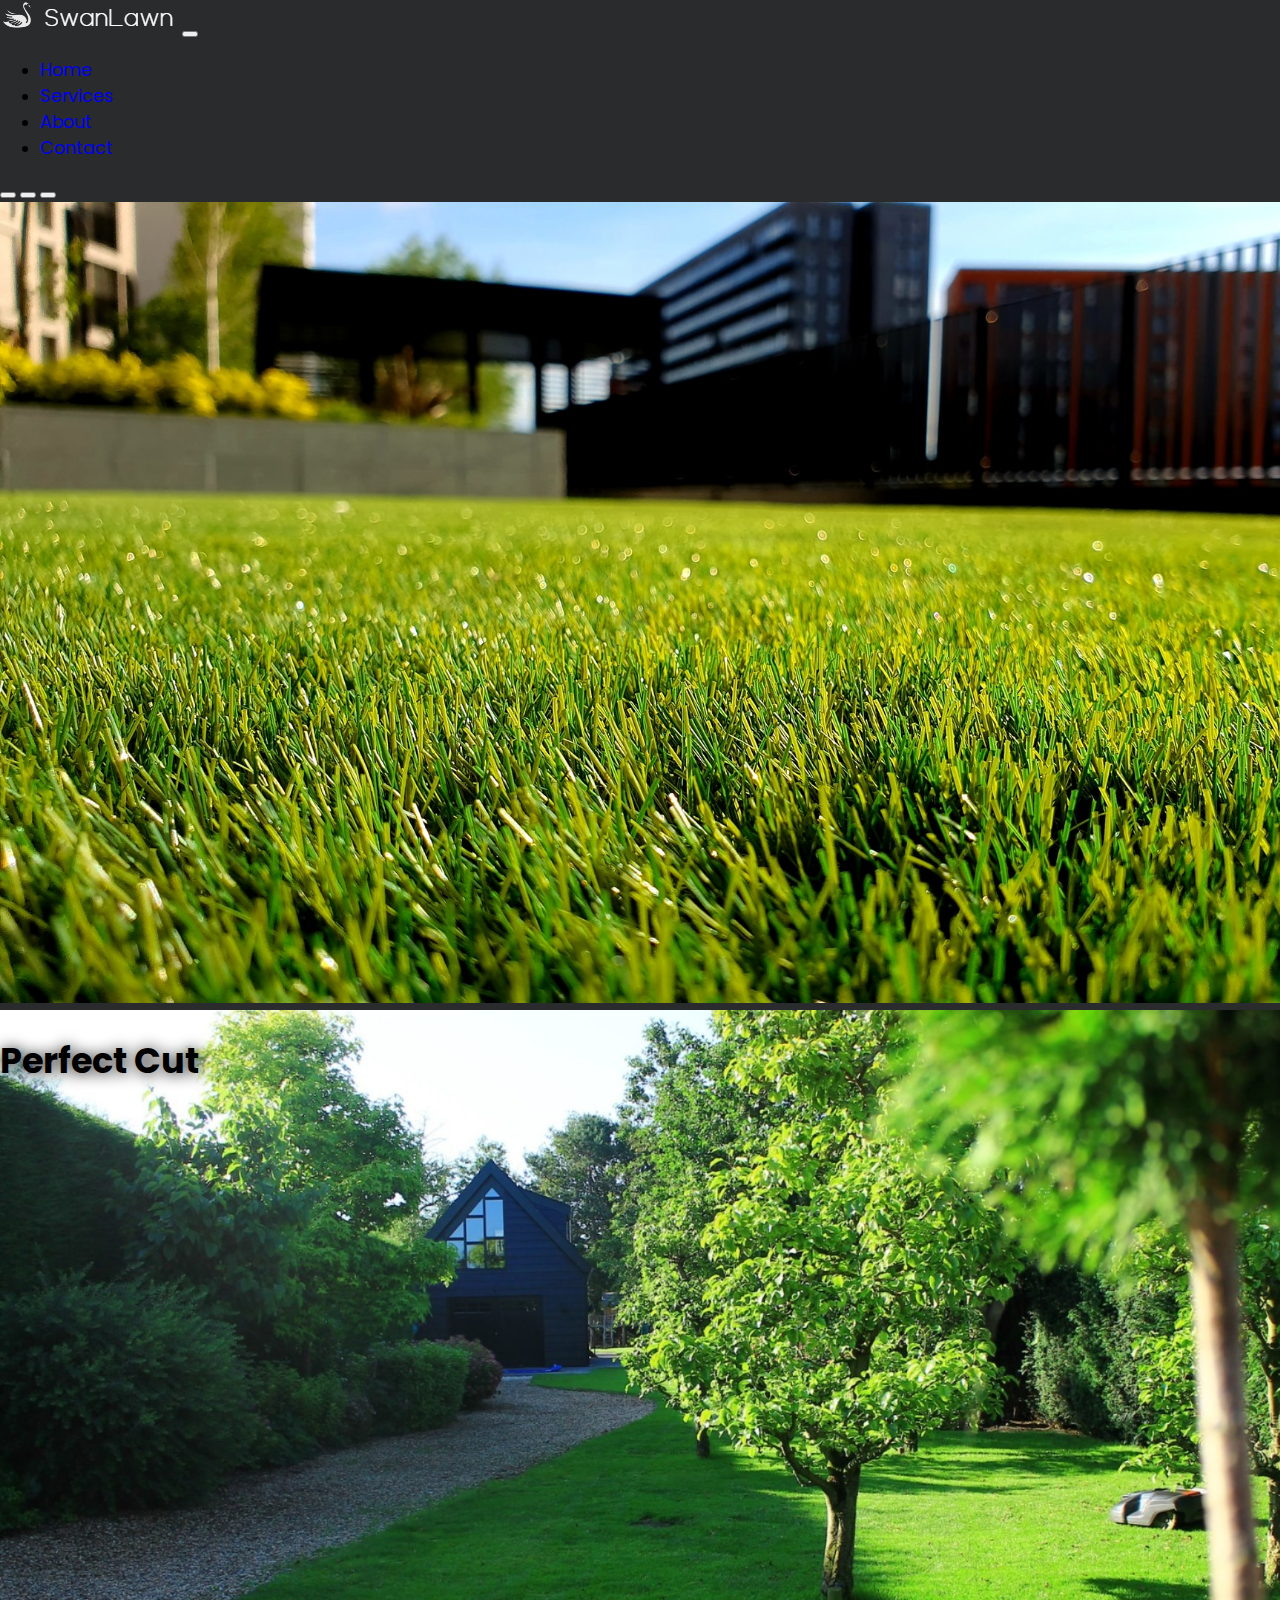
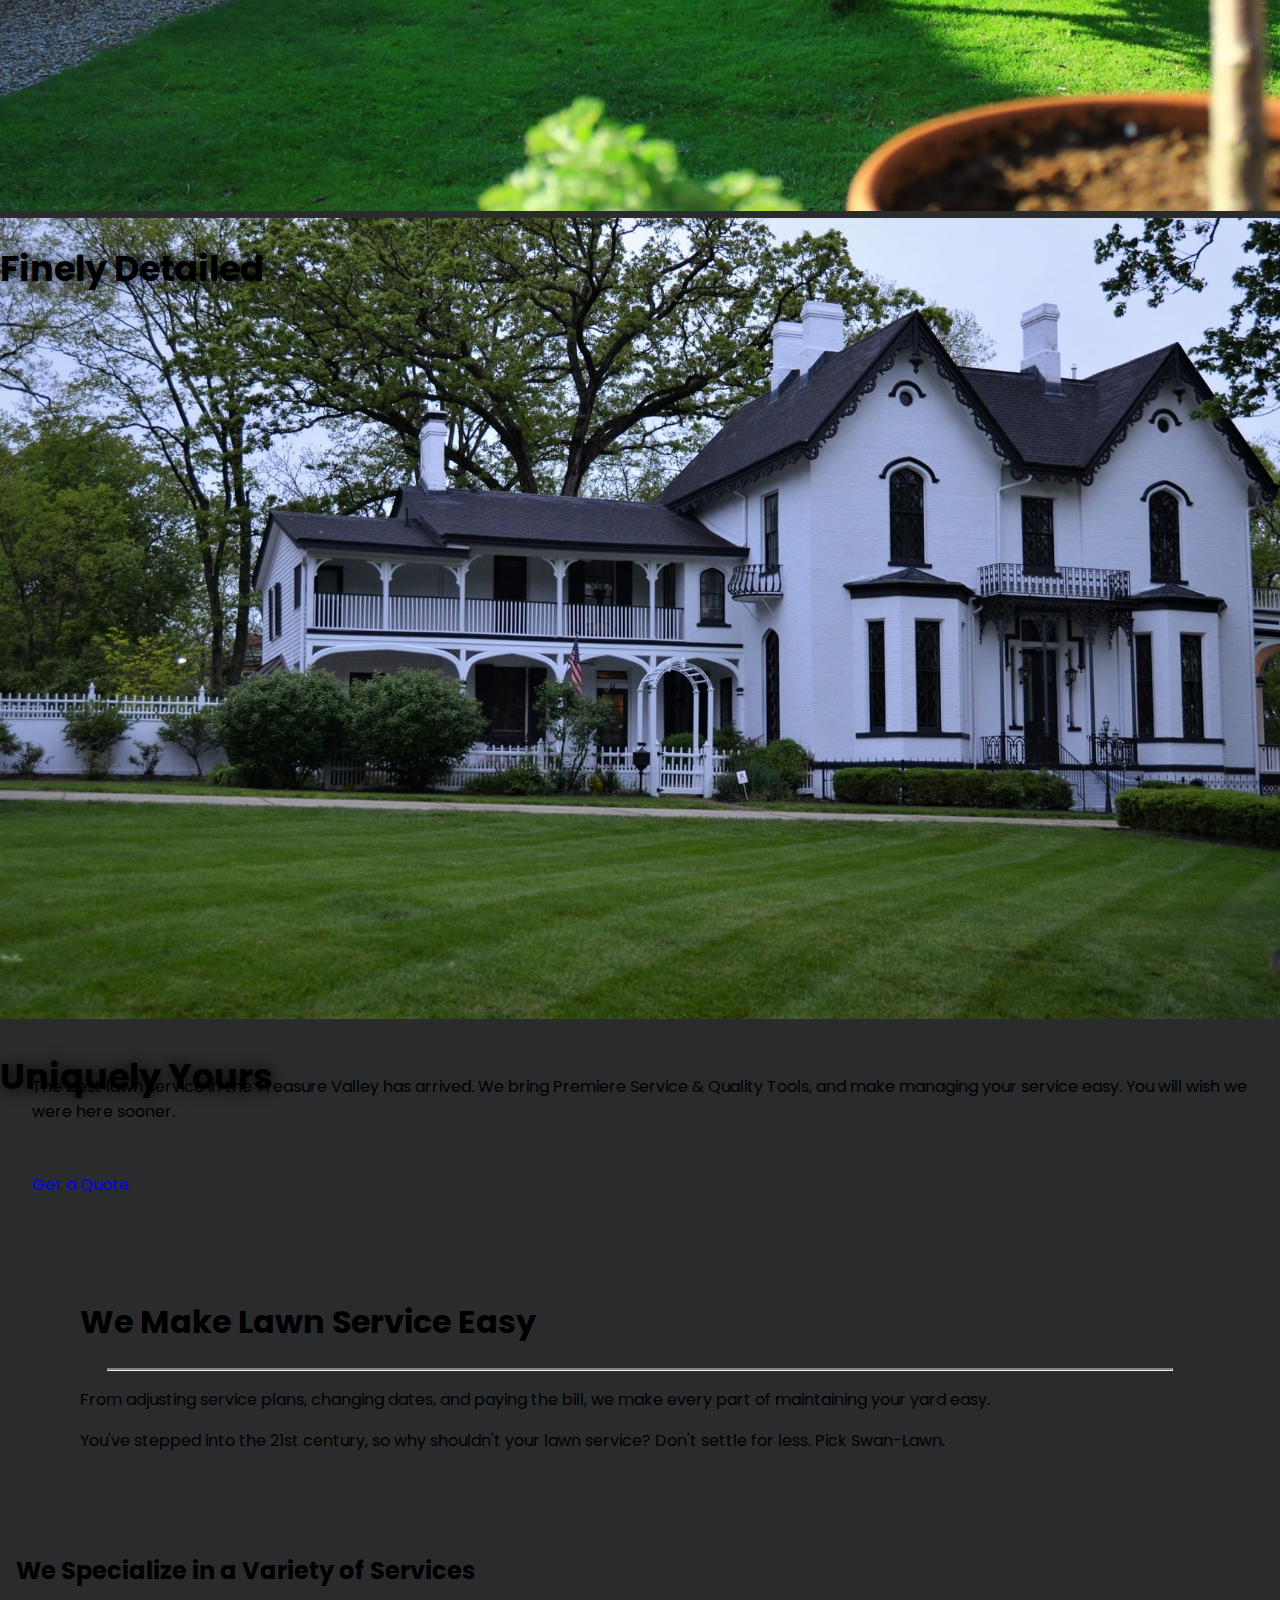
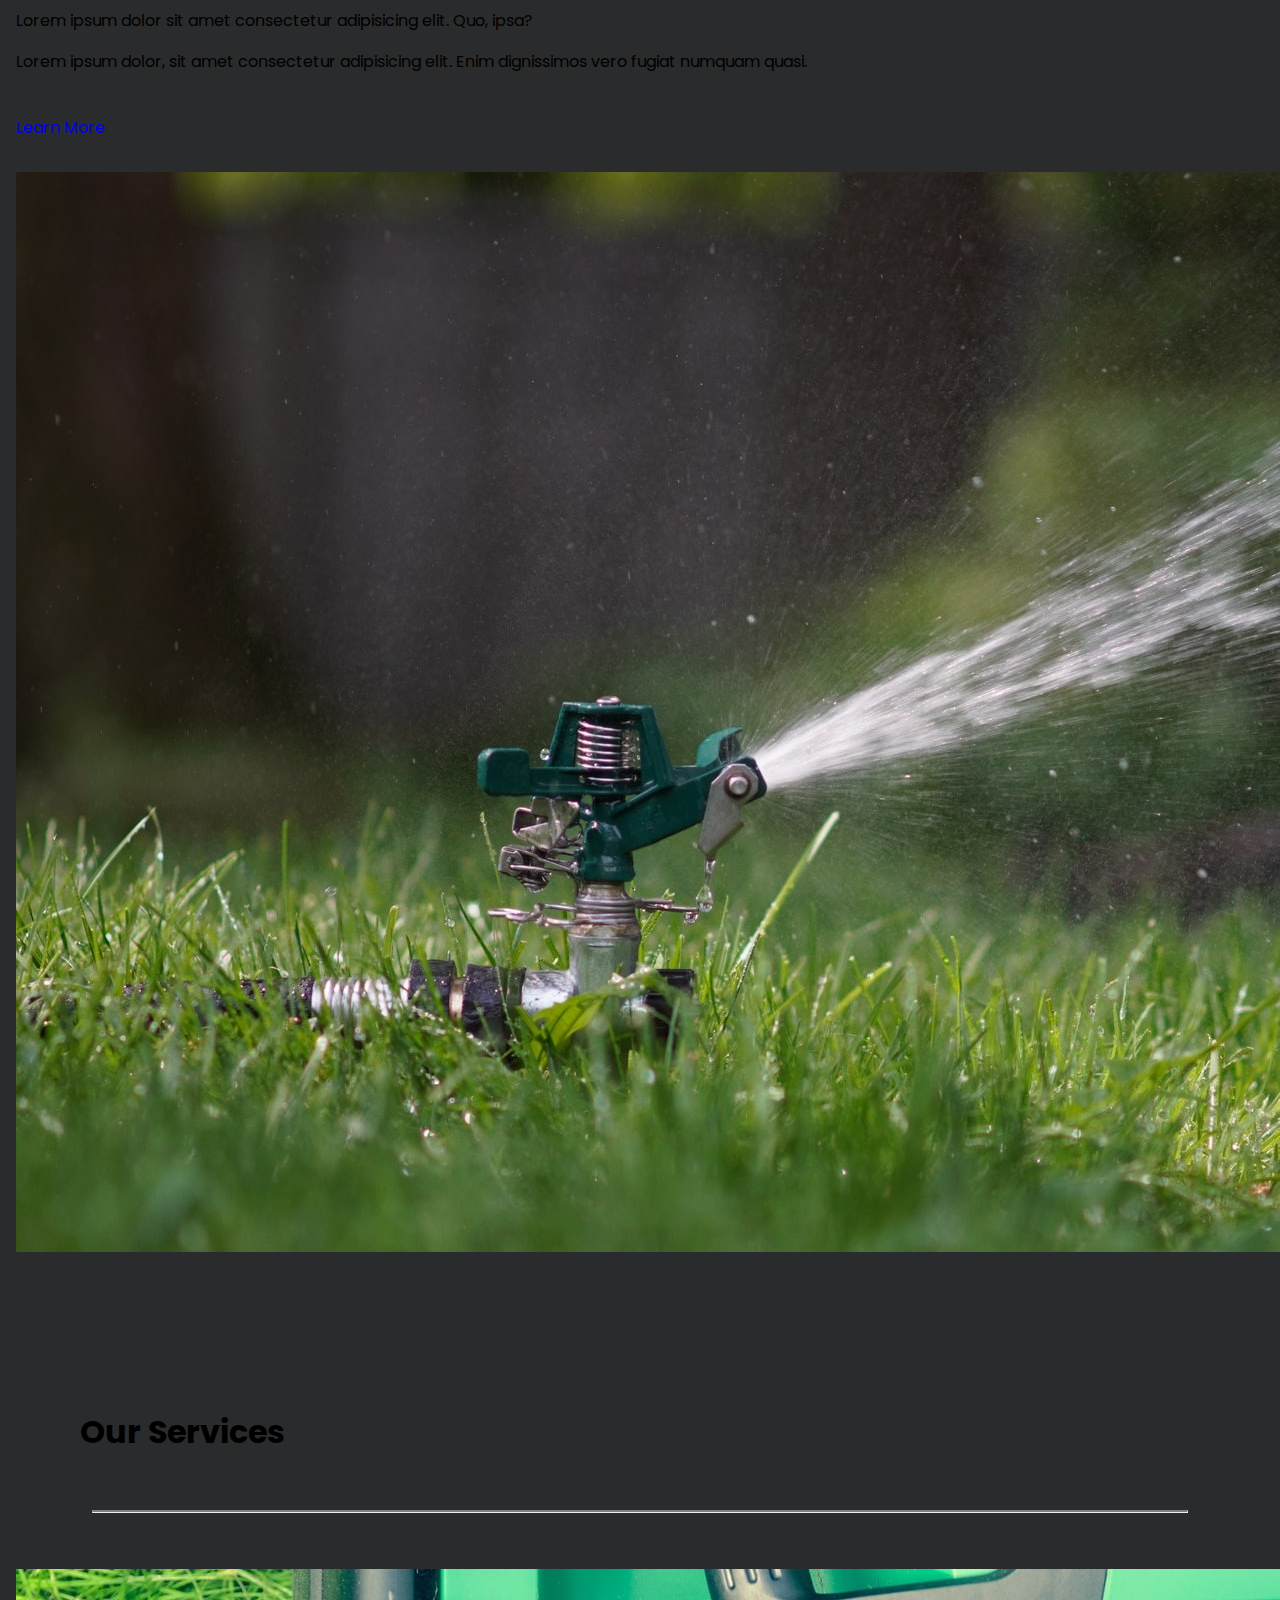
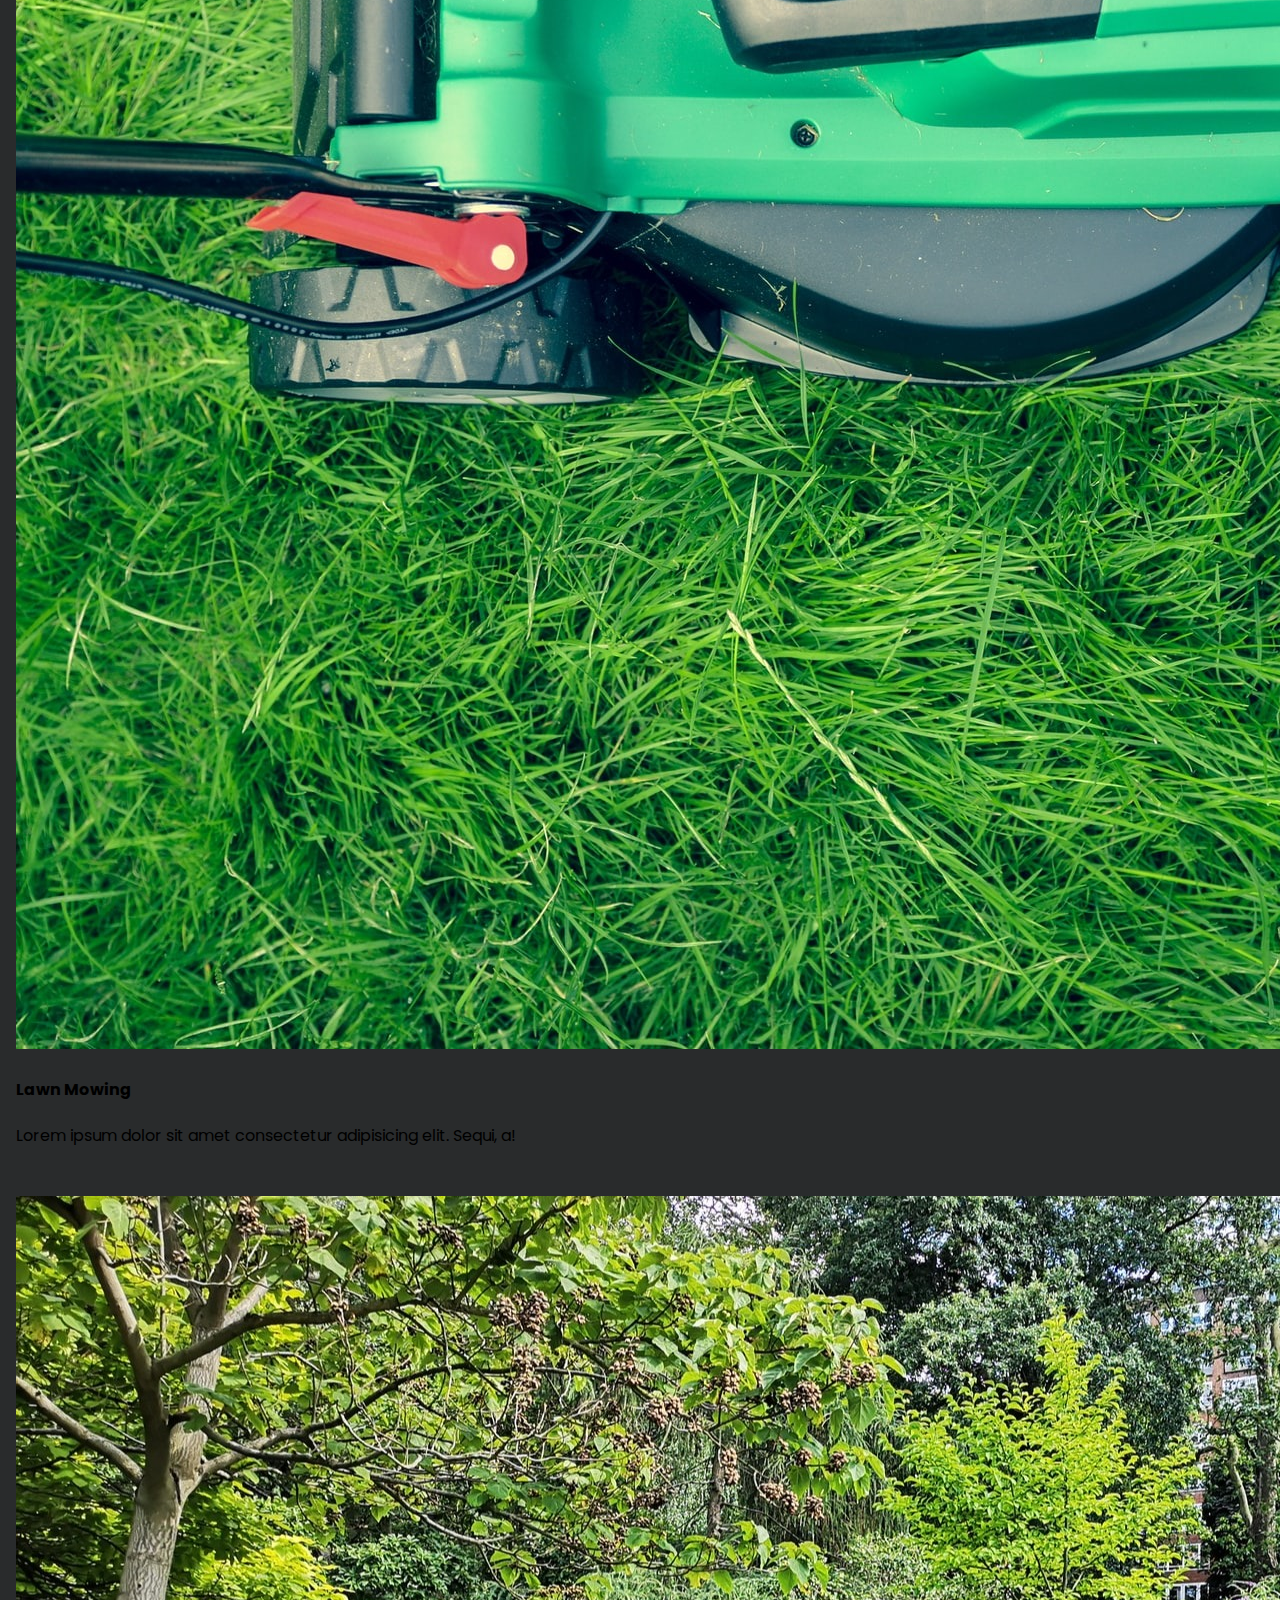
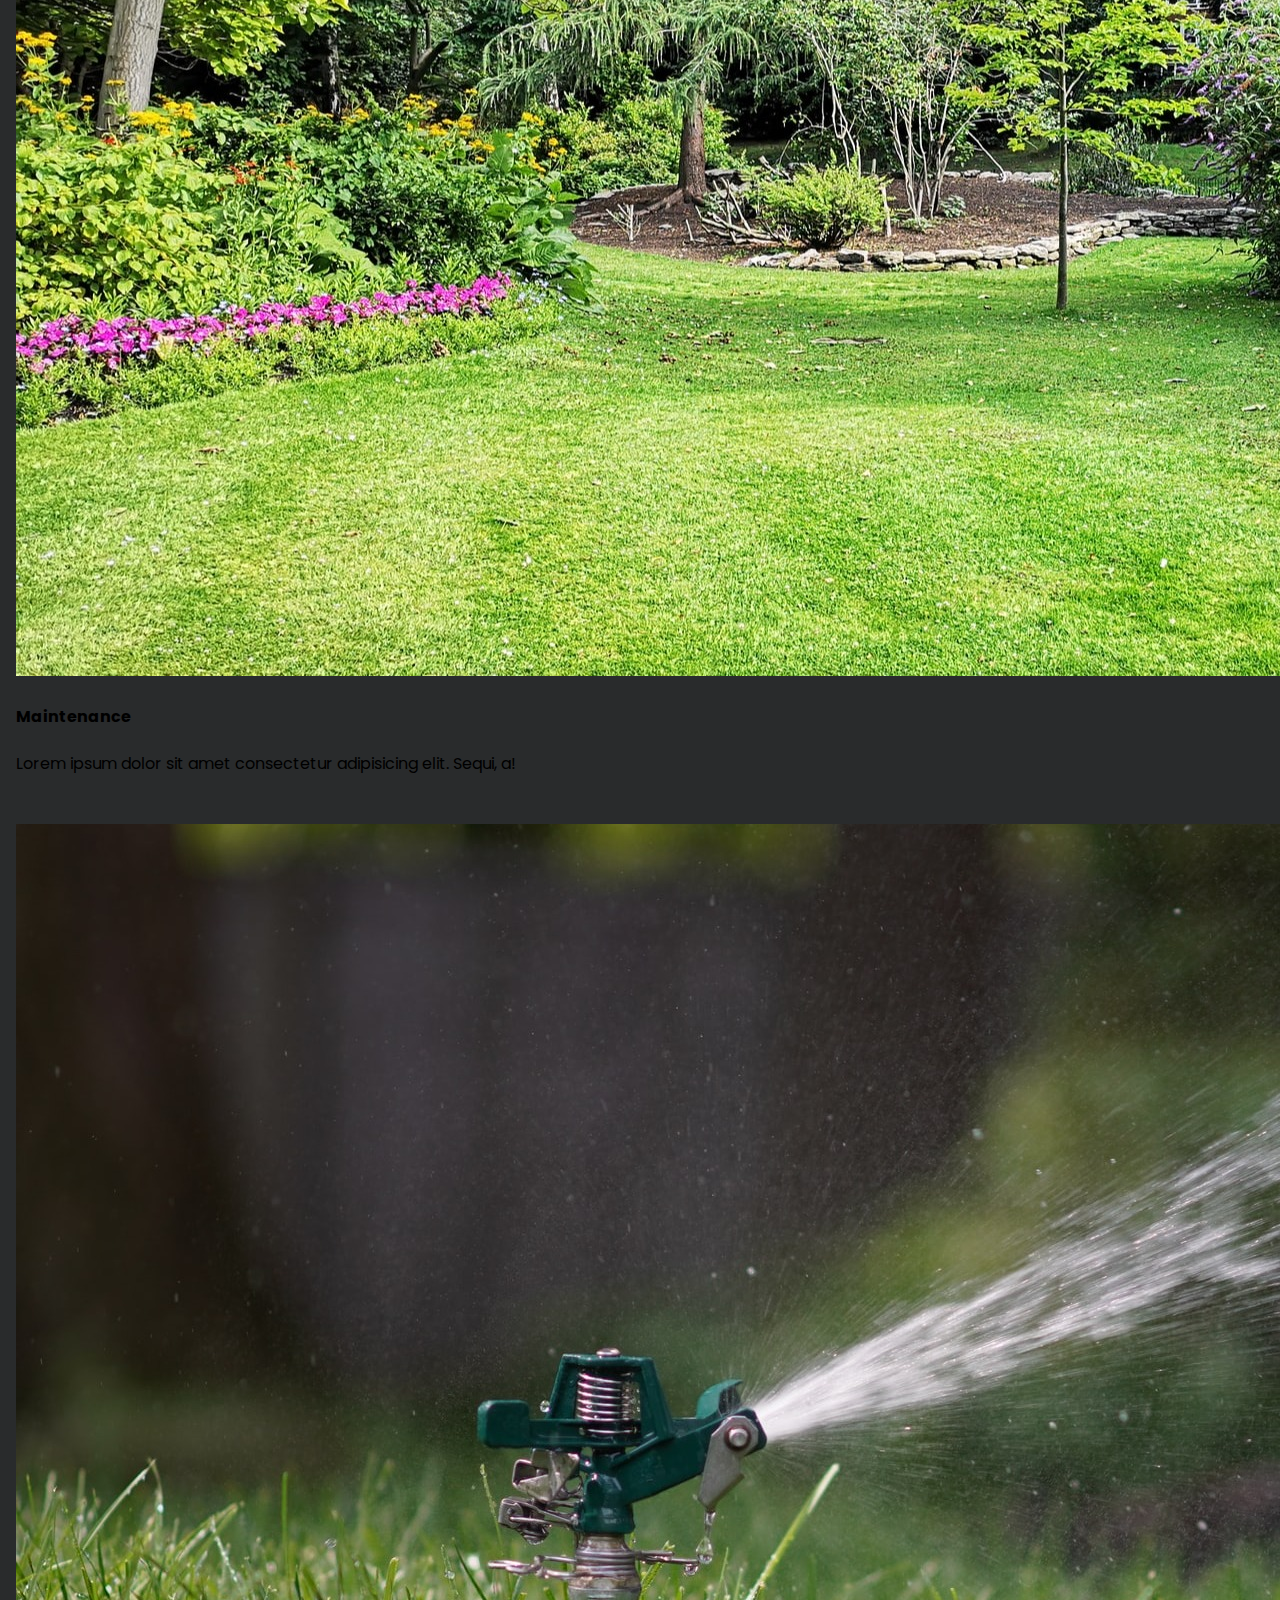
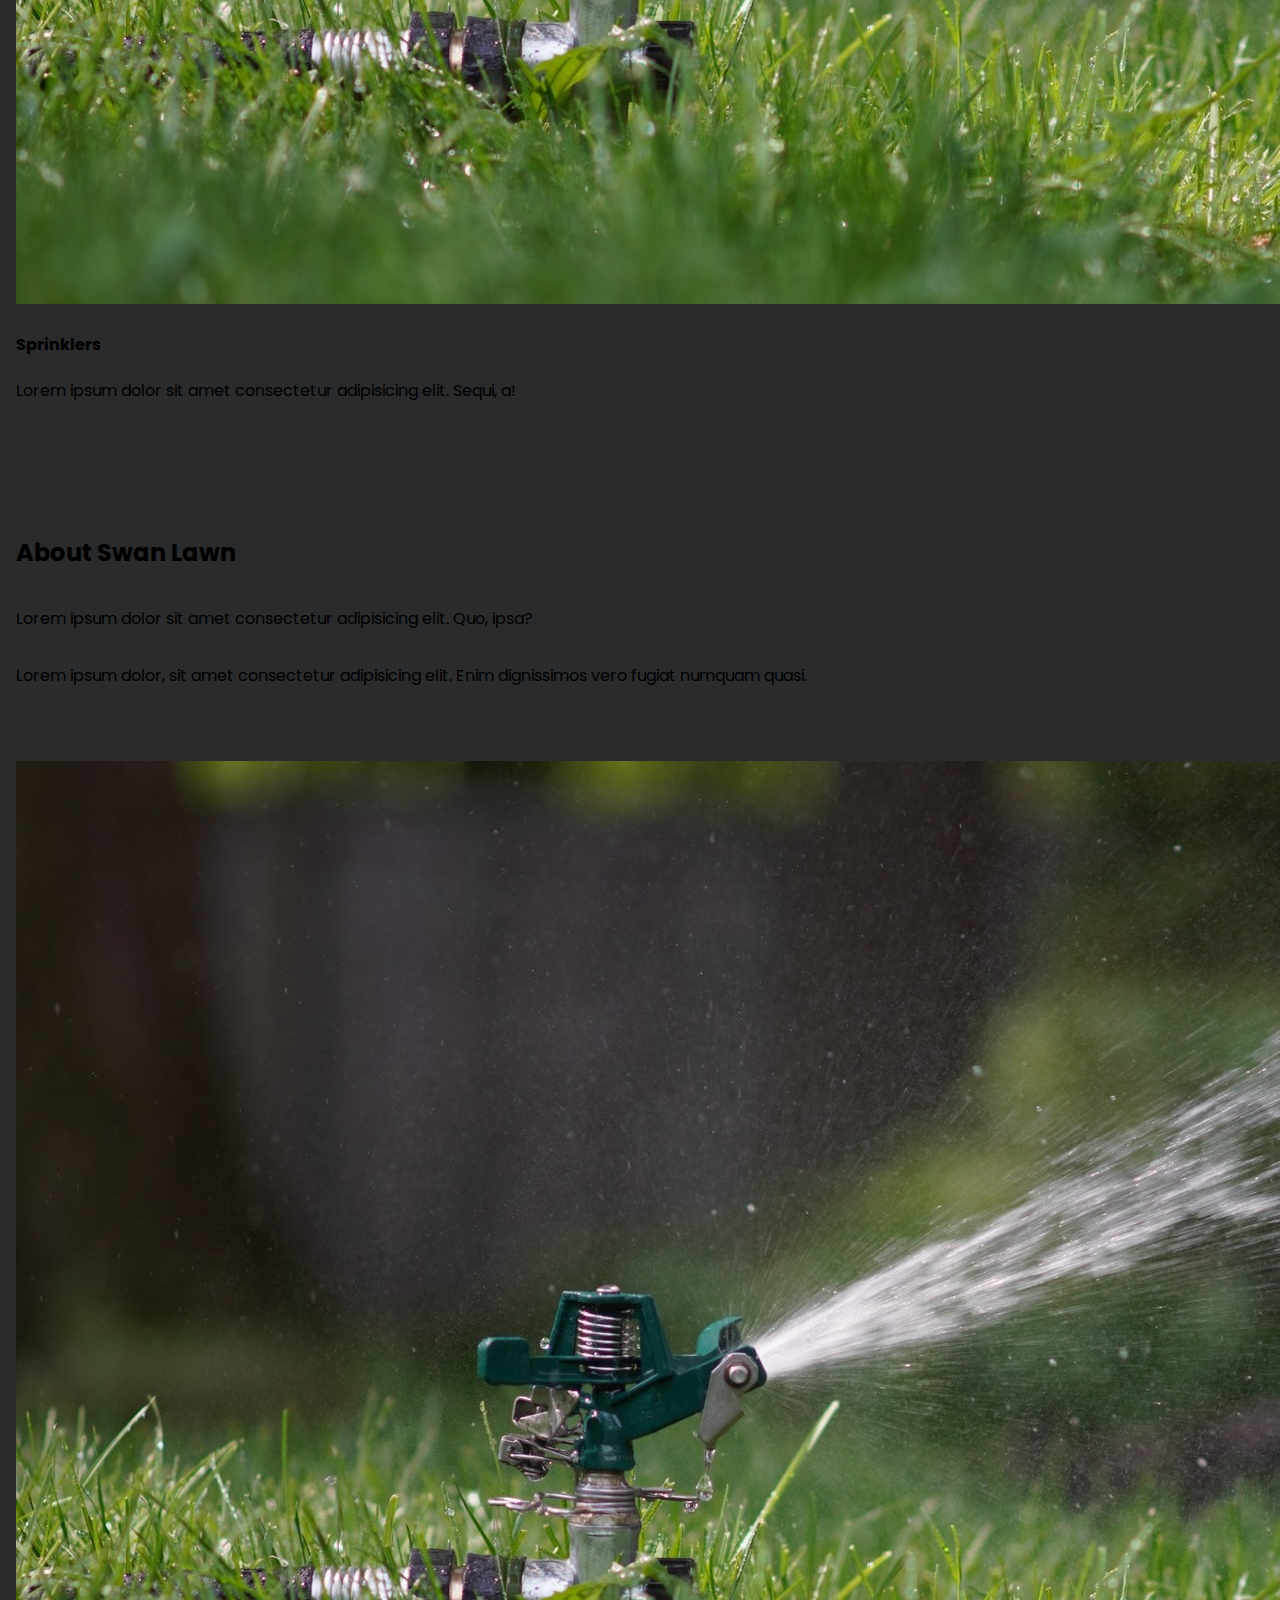
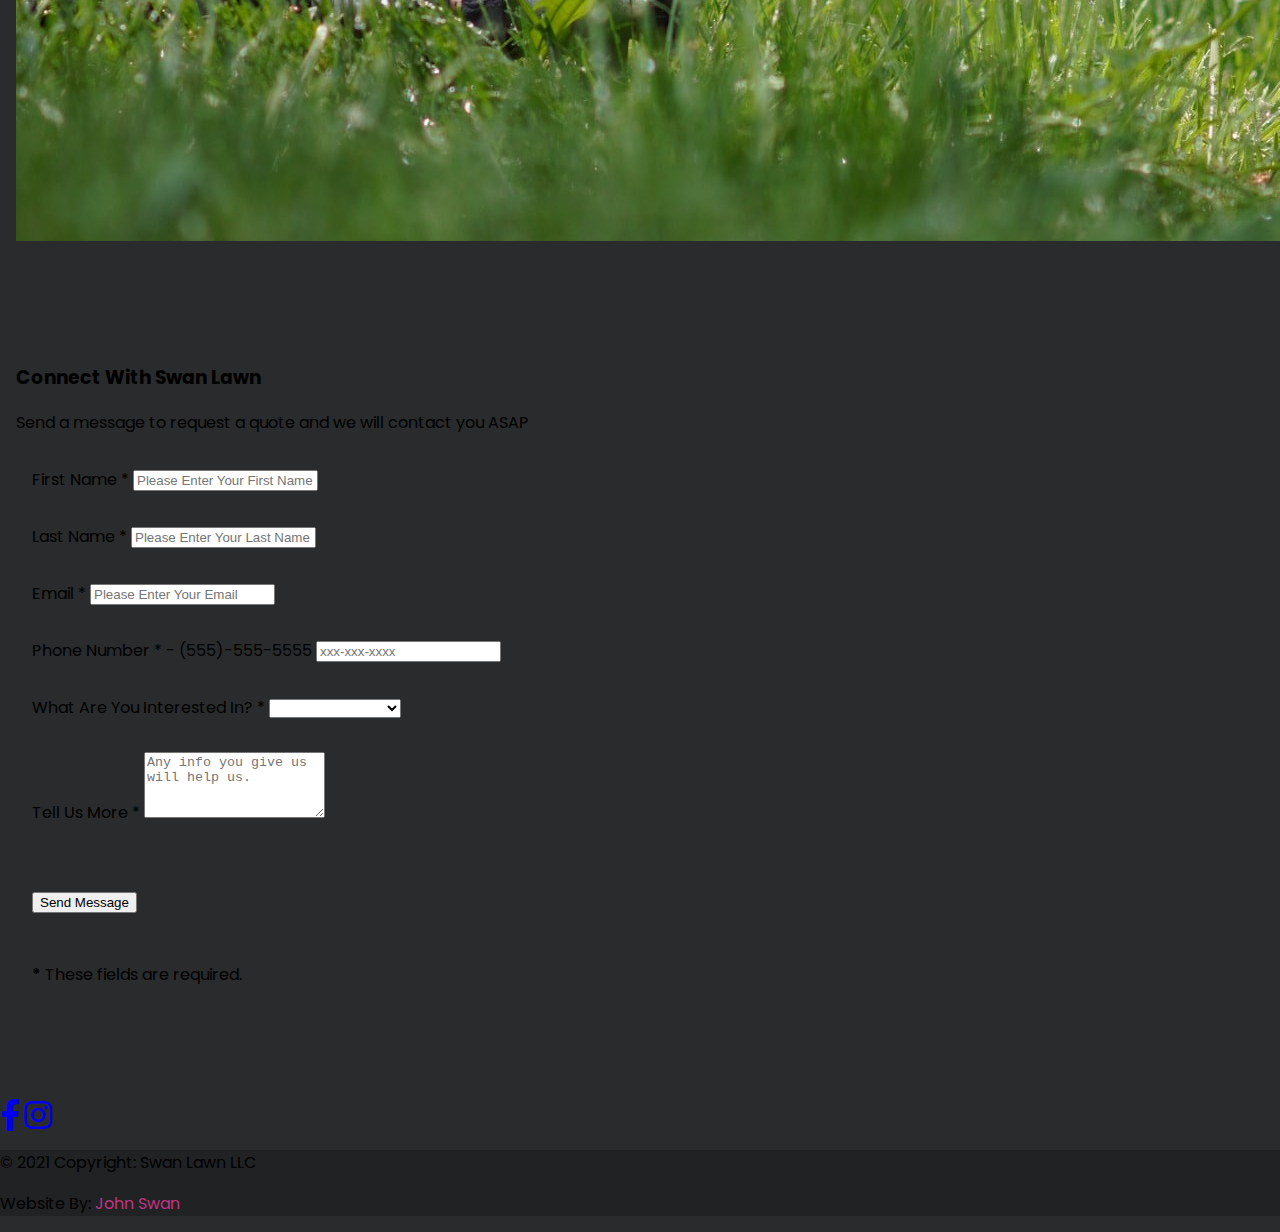
<file: index.html>
<!DOCTYPE html>
<html lang="en">
  <head>
    <!-- Meta tags -->
    <meta charset="utf-8" />
    <meta name="viewport" content="width=device-width, initial-scale=1" />
    <meta name="title" content="Swan Lawn" />
    <meta
      name="description"
      content="The best lawn service in the treasure valley. Easy account management, premier service, and top-quality equipment."
    />
    <meta
      name="keywords"
      content="Lawn, Weiser, Idaho, Lawncare, Payette, Fruitland, Landscape"
    />
    <meta name="robots" content="index, follow" />
    <meta http-equiv="Content-Type" content="text/html; charset=utf-8" />
    <meta name="language" content="English" />
    <meta name="author" content="John Swan" />

    <!-- Favicons and Phone Icons -->
    <link
      rel="apple-touch-icon"
      sizes="180x180"
      href="/favicon_io/apple-touch-icon.png"
    />
    <link
      rel="icon"
      type="image/png"
      href="/favicon_io/favicon-32x32.png"
      sizes="32x32"
    />
    <link
      rel="icon"
      type="image/png"
      href="/favicon_io/favicon-16x16.png"
      sizes="16x16"
    />
    <link rel="manifest" href="/favicon_io/site.webmanifest" />
    <link rel="mask-icon" href="/safari-pinned-tab.svg" color="#5bbad5" />
    <meta name="theme-color" content="#5cb85c" />

    <!-- Font Awesoem -->
    <link
      rel="stylesheet"
      href="https://cdnjs.cloudflare.com/ajax/libs/font-awesome/5.15.4/css/all.min.css"
      integrity="sha512-1ycn6IcaQQ40/MKBW2W4Rhis/DbILU74C1vSrLJxCq57o941Ym01SwNsOMqvEBFlcgUa6xLiPY/NS5R+E6ztJQ=="
      crossorigin="anonymous"
      referrerpolicy="no-referrer"
    />
    <!-- Bootstrap CSS -->
    <link
      href="https://cdn.jsdelivr.net/npm/bootstrap@5.1.0/dist/css/bootstrap.min.css"
      rel="stylesheet"
      integrity="sha384-KyZXEAg3QhqLMpG8r+8fhAXLRk2vvoC2f3B09zVXn8CA5QIVfZOJ3BCsw2P0p/We"
      crossorigin="anonymous"
    />
    <!-- My CSS -->
    <link rel="stylesheet" href="style.css" />
    <title>Swan Lawn</title>
  </head>
  <body
    data-bs-spy="scroll"
    data-bs-target="#navbar"
    data-bs-offset="200"
    class="scrollspy"
    tabindex="0"
  >
    <!-- Home tag for navigation -->
    <div id="home"></div>
    <!-- Navbar -->
    <nav
      class="navbar nav-pills navbar-expand-lg navbar-dark bg-dark sticky-top"
      id="navbar"
    >
      <div class="container-fluid">
        <a class="navbar-brand" href="#home"
          ><img src="/img/placeholder-logo.png" alt="Swan Lawn"
        /></a>
        <button
          class="navbar-toggler"
          type="button"
          data-bs-toggle="collapse"
          data-bs-target="#navbarNavDropdown"
          aria-controls="navbarNavDropdown"
          aria-expanded="false"
          aria-label="Toggle navigation"
        >
          <span class="navbar-toggler-icon"></span>
        </button>
        <div class="collapse navbar-collapse" id="navbarNavDropdown">
          <ul class="navbar-nav ms-auto">
            <li class="nav-item">
              <a class="nav-link active" aria-current="page" href="#home"
                >Home</a
              >
            </li>
            <li class="nav-item">
              <a class="nav-link" href="#services">Services</a>
            </li>
            <li class="nav-item">
              <a class="nav-link" href="#about">About</a>
            </li>
            <li class="nav-item">
              <a class="nav-link" href="#contact">Contact</a>
            </li>
          </ul>
        </div>
      </div>
    </nav>

    <!-- Image Slider -->
    <div class="carousel slide" id="slides" data-bs-ride="carousel">
      <div class="carousel-indicators">
        <button
          type="button"
          data-bs-target="#slides"
          data-bs-slide-to="0"
          class="active"
          aria-current="true"
          aria-label="Slide 1"
        ></button>
        <button
          type="button"
          data-bs-target="#slides"
          data-bs-slide-to="1"
          aria-label="Slide 2"
        ></button>
        <button
          type="button"
          data-bs-target="#slides"
          data-bs-slide-to="2"
          aria-label="Slide 3"
        ></button>
      </div>
      <div class="carousel-inner">
        <div class="carousel-item active">
          <img
            src="img/lawn-temp01.jpg"
            alt="lawn"
            class="d-block w-100 img-fluid"
          />
          <div class="carousel-caption">
            <h1 class="display-2">Perfect Cut</h1>
            <!-- <h3>Lorem ipsum dolor sit.</h3> -->
            <br />
          </div>
        </div>
        <div class="carousel-item">
          <img src="img/lawn-temp02.jpg" alt="yard" class="d-block w-100" />
          <div class="carousel-caption">
            <h1 class="display-2">Finely Detailed</h1>
            <!-- <h3>Lorem ipsum dolor sit.</h3> -->
            <br />
          </div>
        </div>
        <div class="carousel-item">
          <img
            src="img/lawn-temp04.jpg"
            alt="house and yard"
            class="d-block w-100"
          />
          <div class="carousel-caption">
            <h1 class="display-2">Uniquely Yours</h1>
            <!-- <h3>Lorem ipsum dolor sit.</h3> -->
            <br />
          </div>
        </div>
      </div>
    </div>

    <!-- Bootstrap Jumbotron -->
    <div class="container-fluid">
      <div class="row jumbotron bg-dark text-light">
        <div class="col-xs-12 col-sm-12 col-md-9 col-lg-9 col-xl-10">
          <p class="lead">
            The best lawn service in the Treasure Valley has arrived. We bring
            Premiere Service & Quality Tools, and make managing your service
            easy. You will wish we were here sooner.
          </p>
        </div>
        <div class="col-xs-12 col-sm-12 col-md-3 col-lg-3 col-xl-2">
          <a
            href="#contact"
            class="link-light btn btn-dark btn-lg btn-outline-secondary"
            >Get a Quote</a
          >
        </div>
      </div>
    </div>

    <!-- Content Break -->
    <div class="container-fluid padding bg-secondary text-light">
      <div class="row services text-center">
        <div class="col-12">
          <h1 class="display-4">We Make Lawn Service Easy</h1>
          <hr class="my-4" />
          <div class="col12">
            <p class="lead">
              From adjusting service plans, changing dates, and paying the bill,
              we make every part of maintaining your yard easy.
            </p>
            <p class="lead">
              You've stepped into the 21st century, so why shouldn't your lawn
              service? Don't settle for less. Pick Swan-Lawn.
            </p>
          </div>
        </div>
      </div>
    </div>

    <!-- Two Column Section -->
    <div class="container-fluid padding bg-dark text-light" id="services">
      <div class="row padding">
        <div class="col-lg-6">
          <h2>We Specialize in a Variety of Services</h2>
          <p>
            Lorem ipsum dolor sit amet consectetur adipisicing elit. Quo, ipsa?
          </p>
          <p>
            Lorem ipsum dolor, sit amet consectetur adipisicing elit. Enim
            dignissimos vero fugiat numquam quasi.
          </p>
          <br />
          <a href="#services2" class="btn btn-primary">Learn More</a>
        </div>
        <div class="col-lg-6">
          <img
            src="img/sprinkler-temp05.jpg"
            alt="Close up of sprinkler"
            class="img-fluid"
          />
        </div>
      </div>
    </div>
    <!-- <hr class="my-4" /> -->

    <!-- Fixed Background -->
    <!-- <figure>
      <div class="fixed-wrap">
        <div id="fixed">
          <img src="img/lawn-temp03.jpg" alt="" />
        </div>
      </div>
    </figure> -->

    <!-- Services -->
    <div class="container-fluid padding bg-dark text-light">
      <div class="row services text-center">
        <div class="col-12">
          <h1 class="display-4">Our Services</h1>
        </div>
        <hr />
      </div>
    </div>

    <!-- Services Cards -->
    <div class="container-fluid padding bg-dark text-light" id="services2">
      <div class="row padding">
        <div class="col-md-4">
          <div class="card">
            <img
              src="/img/lawnmower-temp06.jpg"
              alt="Lawnmower cutting grass"
              class="card-img-top"
            />
            <div class="card-body bg-primary text-light outline-primary">
              <h4 class="card-title">Lawn Mowing</h4>
              <p class="card-text">
                Lorem ipsum dolor sit amet consectetur adipisicing elit. Sequi,
                a!
              </p>
            </div>
          </div>
        </div>
        <div class="col-md-4">
          <div class="card">
            <img
              src="/img/lawn-temp03.jpg"
              alt="Big healthy lawn"
              class="card-img-top"
            />
            <div class="card-body bg-primary text-light outline-primary">
              <h4 class="card-title">Maintenance</h4>
              <p class="card-text">
                Lorem ipsum dolor sit amet consectetur adipisicing elit. Sequi,
                a!
              </p>
            </div>
          </div>
        </div>
        <div class="col-md-4">
          <div class="card">
            <img
              src="/img/sprinkler-temp05.jpg"
              alt="Sprinkler spraying water"
              class="card-img-top"
            />
            <div class="card-body bg-primary text-light outline-primary">
              <h4 class="card-title">Sprinklers</h4>
              <p class="card-text">
                Lorem ipsum dolor sit amet consectetur adipisicing elit. Sequi,
                a!
              </p>
            </div>
          </div>
        </div>
      </div>
    </div>

    <!-- About - Two Column Section -->
    <div class="container-fluid padding bg-dark text-light" id="about">
      <div class="row padding">
        <div class="col-lg-6 double">
          <h2>About Swan Lawn</h2>
          <p>
            Lorem ipsum dolor sit amet consectetur adipisicing elit. Quo, ipsa?
          </p>
          <p>
            Lorem ipsum dolor, sit amet consectetur adipisicing elit. Enim
            dignissimos vero fugiat numquam quasi.
          </p>
          <br />
        </div>
        <div class="col-lg-6">
          <img
            src="img/sprinkler-temp05.jpg"
            alt="Close up of sprinkler"
            class="img-fluid"
          />
        </div>
      </div>
    </div>

    <!-- Contact Form -->
    <div class="container-fluid padding bg-dark text-light" id="contact">
      <div class="row padding d.flex justify-content-center">
        <div class="col-lg-8">
          <h3>Connect With Swan Lawn</h3>
          <p class="lead">
            Send a message to request a quote and we will contact you ASAP
          </p>
          <form data-netlify="true" method="POST" id="contact-form">
            <div class="messages"></div>
            <div class="controls">
              <div class="row">
                <div class="col-md-6">
                  <div class="form-group">
                    <label for="form_name">First Name *</label>
                    <input
                      id="form_name"
                      type="text"
                      name="First Name"
                      class="form-control"
                      placeholder="Please Enter Your First Name"
                      required="required"
                      data-error="First Name is required."
                    />
                    <div class="help-block with-errors"></div>
                  </div>
                </div>
                <div class="col-md-6">
                  <div class="form-group">
                    <label for="form_lastname">Last Name *</label>
                    <input
                      id="form_lastname"
                      type="text"
                      name="Last Name"
                      class="form-control"
                      placeholder="Please Enter Your Last Name"
                      requried="required"
                      data-error="Last Name is Requried"
                    />
                    <div class="help-block with-errors"></div>
                  </div>
                </div>
                <div class="col-md-6">
                  <div class="form-group">
                    <label for="form_email">Email *</label>
                    <input
                      id="form_email"
                      type="email"
                      name="Email"
                      class="form-control"
                      placeholder="Please Enter Your Email"
                      required="required"
                      data-error="Valid Email is Required."
                    />
                    <div class="help-block with-errors"></div>
                  </div>
                </div>
                <div class="col-md-6">
                  <div class="form-group">
                    <label for="form-phone"
                      >Phone Number * - (555)-555-5555</label
                    >
                    <input
                      type="tel"
                      id="phone"
                      name="Phone"
                      class="form-control"
                      required="required"
                      placeholder="xxx-xxx-xxxx"
                    />
                    <div class="help-block with-errors"></div>
                  </div>
                </div>
              </div>
              <div class="row">
                <div class="col-md-6">
                  <div class="form-group">
                    <label for="form_need">What Are You Interested In? *</label>
                    <select
                      id="form_inquiry"
                      name="Inquiry"
                      class="form-control"
                      required="required"
                      data-error="Please Tell Us Your Interest"
                    >
                      <option value=""></option>
                      <option value="Get a Quote">Get a Quote</option>
                      <option value="Request More Info">
                        Request More Info
                      </option>
                      <option value="Other">Other</option>
                    </select>
                    <div class="help-block with-errors"></div>
                  </div>
                </div>
                <div class="col-md-6">
                  <div class="form-group">
                    <label for="form_message">Tell Us More *</label>
                    <textarea
                      id="form_message"
                      name="Message"
                      class="form-control"
                      rows="4"
                      placeholder="Any info you give us will help us."
                      required="required"
                      data-error="Please Leave A Message."
                    ></textarea>
                    <div class="help-block with-errors"></div>
                  </div>
                </div>
                <div class="col-md-12">
                  <div class="field"></div>
                  <div data-netlify-recaptcha="true" required="required"></div>
                </div>
                <div class="col-md-12">
                  <input
                    type="submit"
                    class="btn btn-primary btn-send"
                    value="Send Message"
                  />
                </div>
              </div>
              <div class="row">
                <div class="col-md-12">
                  <p class="text-muted">
                    <strong>*</strong> These fields are required.
                  </p>
                </div>
              </div>
            </div>
          </form>
        </div>
      </div>
    </div>

    <!-- Footer -->
    <footer class="text-center text-white bg-dark">
      <!-- Grid container -->
      <div class="container pt-4">
        <!-- Section: Social media -->
        <section class="mb-4">
          <!-- Facebook -->
          <a
            class="btn btn-link btn-floating btn-lg text-secondary m-1"
            href="#"
            role="button"
            data-mdb-ripple-color="dark"
            ><i class="fab fa-facebook-f"></i
          ></a>

          <!-- Instagram -->
          <a
            class="btn btn-link btn-floating btn-lg text-secondary m-1"
            href="#!"
            role="button"
            data-mdb-ripple-color="dark"
            ><i class="fab fa-instagram"></i
          ></a>

          <!-- Phone Number -->
          <!-- <a
            href="tel:"
            class="btn btn-link btn-floating btn-lg text-secondary m-1"
          >
            <i class="fas fa-phone"></i>
          </a> -->
        </section>
        <!-- Section: Social media -->
      </div>
      <!-- Grid container -->

      <!-- Copyright -->
      <div
        class="text-center text-secondary p-3"
        style="background-color: rgba(0, 0, 0, 0.2)"
      >
        <p>&copy 2021 Copyright: Swan Lawn LLC</p>
        <p>
          Website By:
          <a href="https://www.johneswan3.com" style="color: #c13584"
            >John Swan</a
          >
        </p>
      </div>
      <!-- Copyright -->
    </footer>
    <!-- Option 1: Bootstrap Bundle with Popper -->
    <script
      src="https://cdn.jsdelivr.net/npm/bootstrap@5.1.0/dist/js/bootstrap.bundle.min.js"
      integrity="sha384-U1DAWAznBHeqEIlVSCgzq+c9gqGAJn5c/t99JyeKa9xxaYpSvHU5awsuZVVFIhvj"
      crossorigin="anonymous"
    ></script>
  </body>
</html>
</file>
<file: style.css>
@import url('https://fonts.googleapis.com/css?family=Poppins:400,500,700');

html {
  /* max-width: 1920px; */
  background-color: #292b2c;
  margin: auto;
  overflow-y: scroll;
  overflow-x: hidden;
}

::-webkit-scrollbar {
  width: 0; /* Remove scrollbar space */
  background: transparent; /* Optional: just make scrollbar invisible */
}
/* Optional: show position indicator in red */
::-webkit-scrollbar-thumb {
  background: #333;
}

html,
body {
  font-family: 'Poppins', sans-serif;
  margin: 0;
  padding: 0;
}

a {
  text-decoration: none;
}

.nav-link {
  font-size: 1.1rem !important;
}

/* Firefox Fixes */
.carousel-item {
  transition: -webkit-transorm 0.5s ease;
  transition: transform 0.5s ease;
  transition: transform 0.5s ease, -webkit-transform 0.5s ease;
  -webkit-backface-visibility: visible;
  backface-visibility: visible;
}

.carousel-inner img {
  max-height: 89vh;
  min-width: auto;
}

.carousel-caption {
  position: absolute;
  /* top: 50%; */
  /* transform: translateY(-50%); */
}

.carousel-caption h1 {
  text-shadow: 1px 1px 15px rgba(0, 0, 0, 1);
  font-size: 2.2rem;
}

.carousel-caption h3 {
  /* font-weight: bold; */
  text-shadow: 1px 1px 15px rgba(0, 0, 0, 1);
  /* padding-bottom: 1rem; */
}

.double {
  display: flex;
  flex-direction: column;
  /* text-align: ; */
  /* align-items: center; */
  justify-content: center;
}

.jumbotron {
  padding: 1rem;
  border-radius: 0;
}

.padding {
  padding-bottom: 2rem;
}

.services {
  width: 90%;
  margin: 0 auto;
  padding-top: 2rem;
}

.services hr {
  border-top: 2px solid;
  width: 95%;
  margin-top: 0.3rem;
  margin-top: 1rem;
}

/* Fixed background image */
figure {
  position: relative;
  width: 100%;
  height: 60%;
  margin: 0 !important;
}

.fixed-wrap {
  clip: rect(0, auto, auto, 0);
  position: absolute;
  top: 0;
  left: 0;
  width: 100%;
  height: 100%;
}

#fixed {
  background-image: url('img/lawn-temp01.jpg');
  position: fixed;
  display: block;
  top: 0;
  left: 0;
  width: 100%;
  height: 100%;
  background-size: cover;
  background-position: center center;
  -webkit-transform: translateZ(0);
  transform: translateZ(0);
  will-change: transform;
}

footer i {
  font-size: 2rem;
}

footer i.fab.fa-facebook-f:hover {
  color: #3474ff;
}

footer i.fab.fa-instagram:hover {
  color: #833ab4;
}

footer i.fas.fa-phone:hover {
  color: greenyellow;
}

/* Bootstrap Padding */
[class*='col-'] {
  padding: 1rem;
}

/* Media Queries */
@media (max-width: 992px) {
}

@media (max-width: 768px) {
}

@media (max-width: 576px) {
}
</file>
